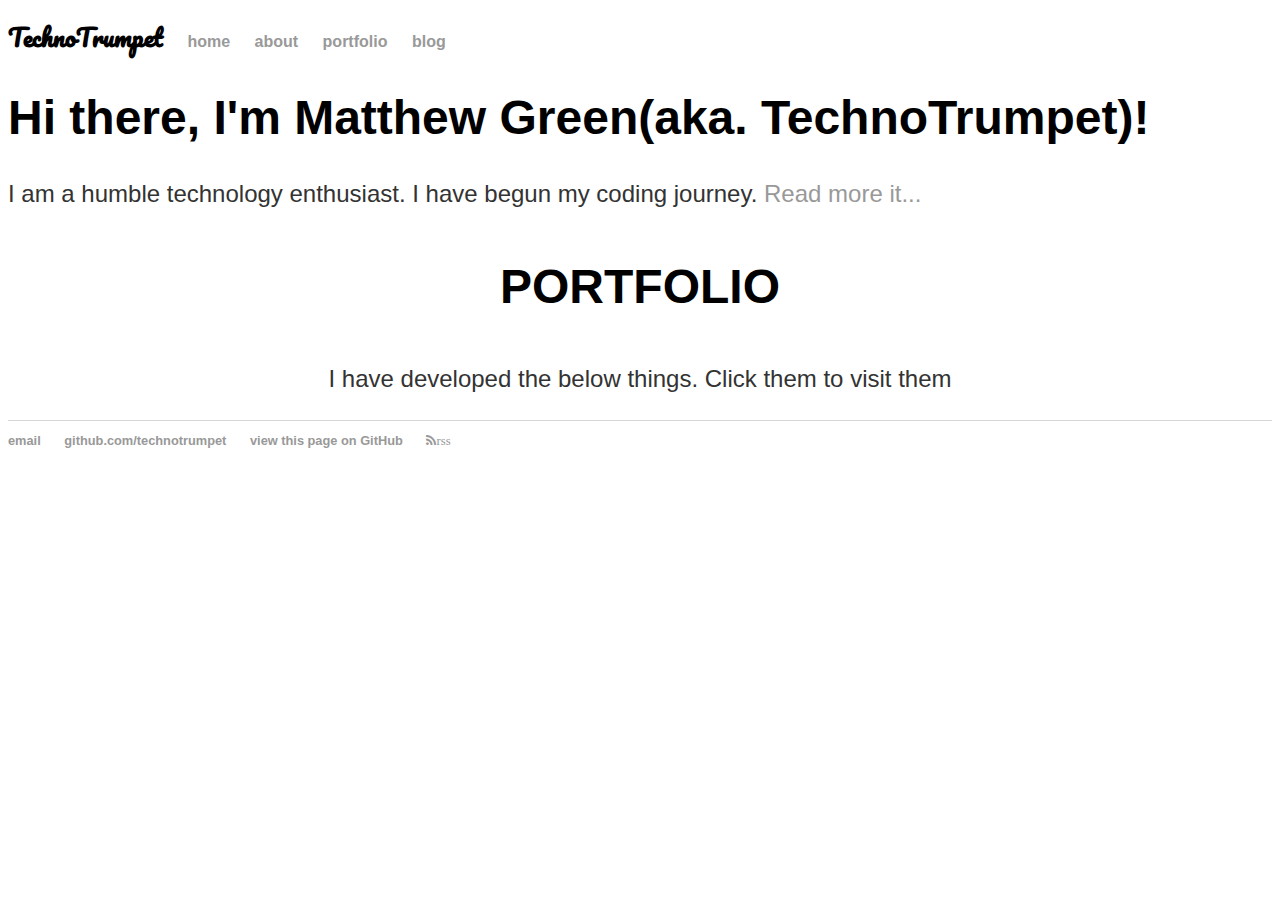
<file: index.html>
<!DOCTYPE html>
<link href="https://fonts.googleapis.com/css?family=Pacifico" rel="stylesheet"><link href="https://maxcdn.bootstrapcdn.com/font-awesome/4.7.0/css/font-awesome.min.css" rel="stylesheet" integrity="sha384-wvfXpqpZZVQGK6TAh5PVlGOfQNHSoD2xbE+QkPxCAFlNEevoEH3Sl0sibVcOQVnN" crossorigin="anonymous">
	<html>
		<head>
			<title>Matthew Green, Technolgy Enthusiast (home)</title>
			<!-- link to main stylesheet -->
			<link rel="stylesheet" type="text/css" href="/css/main.css">
		</head>
		<!-- Piwik -->
<script type="text/javascript">
  var _paq = _paq || [];
  _paq.push(['trackPageView']);
  _paq.push(['enableLinkTracking']);
  (function() {
    _paq.push(['setTrackerUrl',  'https://api-adf2008a044230441d3a9d9d583fa606.oasis.sandstorm.io']);
    _paq.push(['setSiteId', 1]);
    _paq.push(['setApiToken', 'xVmK0DVsMOhKrd5iOP2iWTs4Wnl8LSCE7pDIgmg3D3a']);
    var d=document, g=d.createElement('script'), s=d.getElementsByTagName('script')[0];
    g.type='text/javascript'; g.async=true; g.defer=true; g.src='https://75wzu0jh0uadfht3cuxi.oasis.sandstorm.io/embed.js'; s.parentNode.insertBefore(g,s);
  })();
</script>
<!-- End Piwik Code -->
		<body>
			<nav>
				<!--<font size="5" face="Pacifico">TechnoTrumpet</font>-->
	    		<ul>
				<li><font size="5" face="Pacifico">TechnoTrumpet</font></li>
				<li><a href="/">home</a></li>
		        	<li><a href="/about">about</a></li>
	        		<li><a href="/portfolio">portfolio</a></li>
	        		<li><a href="/blog">blog</a></li>
	    		</ul>
			</nav>
			<div class="container">
			
			<div class="blurb">
	<h1>Hi there, I'm Matthew Green(aka. TechnoTrumpet)!</h1>
	<p>I am a humble technology enthusiast. I have begun my coding journey. <a href="/blog">Read more it...</a></p>
</div><!-- /.blurb -->
<div>
	<center> 
		<h3>PORTFOLIO</h3>
		<p>I have developed the below things. Click them to visit them</p>
	</center>
</div>

			
			</div><!-- /.container -->
			<footer>
	    		<ul>
	        		<li><a href="mailto:technotrumpet@outlook.com">email</a></li>
	        		<li><a href="https://github.com/technotrumpet">github.com/technotrumpet</a></li>
				<li><a href="https://github.com/technotrumpet/technotrumpet.github.io">view this page on GitHub</a></li>
				<!--<li><a href="https://gitlab.com/technotrumpet">gitlab.com/technotrumpet</a></li>-->
				<li><a href="http://technotrumpet.github.io/blog/feed.xml/"><i class="fa fa-rss" aria-hidden="true">rss</i></a></li>
				</ul>
				
			</footer>
		</body>
	</html>
</file>
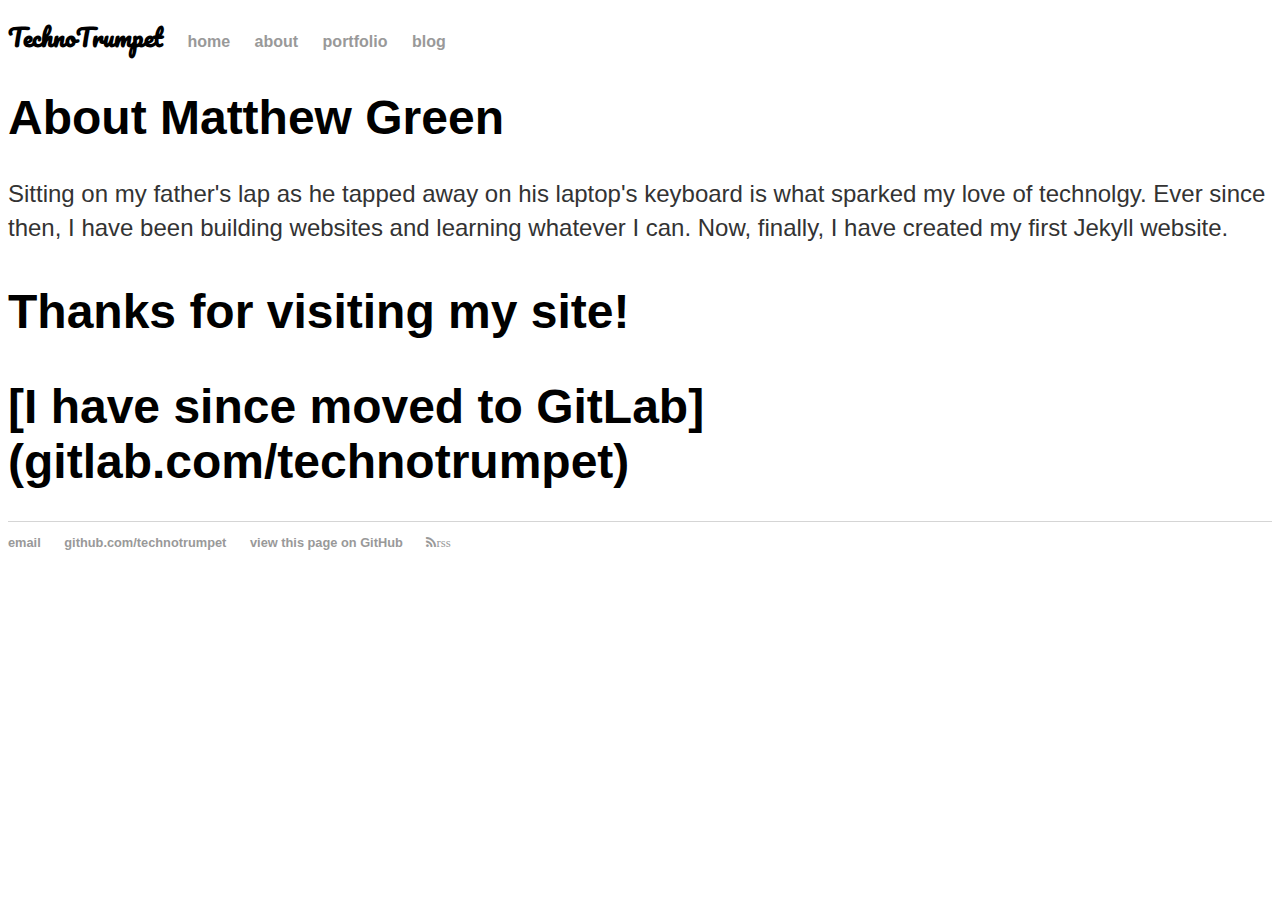
<file: about/index.html>
<!DOCTYPE html>
<link href="https://fonts.googleapis.com/css?family=Pacifico" rel="stylesheet"><link href="https://maxcdn.bootstrapcdn.com/font-awesome/4.7.0/css/font-awesome.min.css" rel="stylesheet" integrity="sha384-wvfXpqpZZVQGK6TAh5PVlGOfQNHSoD2xbE+QkPxCAFlNEevoEH3Sl0sibVcOQVnN" crossorigin="anonymous">
	<html>
		<head>
			<title>About Matthew Green</title>
			<!-- link to main stylesheet -->
			<link rel="stylesheet" type="text/css" href="/css/main.css">
		</head>
		<!-- Piwik -->
<script type="text/javascript">
  var _paq = _paq || [];
  _paq.push(['trackPageView']);
  _paq.push(['enableLinkTracking']);
  (function() {
    _paq.push(['setTrackerUrl',  'https://api-adf2008a044230441d3a9d9d583fa606.oasis.sandstorm.io']);
    _paq.push(['setSiteId', 1]);
    _paq.push(['setApiToken', 'xVmK0DVsMOhKrd5iOP2iWTs4Wnl8LSCE7pDIgmg3D3a']);
    var d=document, g=d.createElement('script'), s=d.getElementsByTagName('script')[0];
    g.type='text/javascript'; g.async=true; g.defer=true; g.src='https://75wzu0jh0uadfht3cuxi.oasis.sandstorm.io/embed.js'; s.parentNode.insertBefore(g,s);
  })();
</script>
<!-- End Piwik Code -->
		<body>
			<nav>
				<!--<font size="5" face="Pacifico">TechnoTrumpet</font>-->
	    		<ul>
				<li><font size="5" face="Pacifico">TechnoTrumpet</font></li>
				<li><a href="/">home</a></li>
		        	<li><a href="/about">about</a></li>
	        		<li><a href="/portfolio">portfolio</a></li>
	        		<li><a href="/blog">blog</a></li>
	    		</ul>
			</nav>
			<div class="container">
			
			<h1>About Matthew Green</h1>
<p>Sitting on my father's lap as he tapped away on his laptop's keyboard is what sparked my love of technolgy. Ever since then, I have been building websites and learning whatever I can. 
Now, finally, I have created my first Jekyll website. </p>
<h2>Thanks for visiting my site!</h2>
<h1>[I have since moved to GitLab](gitlab.com/technotrumpet)</h1>

			
			</div><!-- /.container -->
			<footer>
	    		<ul>
	        		<li><a href="mailto:technotrumpet@outlook.com">email</a></li>
	        		<li><a href="https://github.com/technotrumpet">github.com/technotrumpet</a></li>
				<li><a href="https://github.com/technotrumpet/technotrumpet.github.io">view this page on GitHub</a></li>
				<!--<li><a href="https://gitlab.com/technotrumpet">gitlab.com/technotrumpet</a></li>-->
				<li><a href="http://technotrumpet.github.io/blog/feed.xml/"><i class="fa fa-rss" aria-hidden="true">rss</i></a></li>
				</ul>
				
			</footer>
		</body>
	</html>
</file>
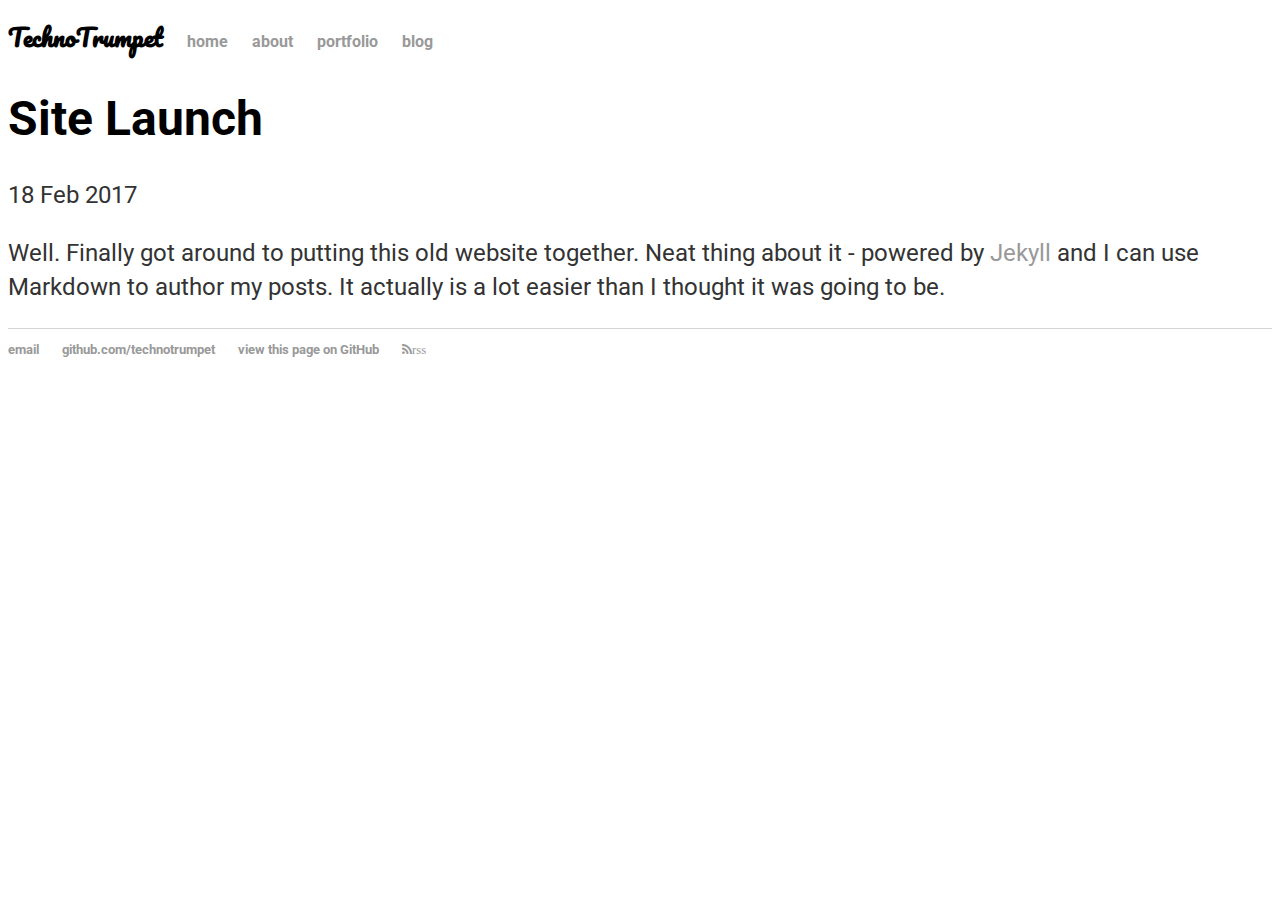
<file: blog/2017/02/18/First-Post.html>
<!DOCTYPE html>
<link href="https://fonts.googleapis.com/css?family=Pacifico" rel="stylesheet"><link href="https://maxcdn.bootstrapcdn.com/font-awesome/4.7.0/css/font-awesome.min.css" rel="stylesheet" integrity="sha384-wvfXpqpZZVQGK6TAh5PVlGOfQNHSoD2xbE+QkPxCAFlNEevoEH3Sl0sibVcOQVnN" crossorigin="anonymous">
	<html>
		<head>
			<title>Site Launch</title>
			<!-- link to main stylesheet -->
			<link rel="stylesheet" type="text/css" href="/css/main.css">
		</head>
		<!-- Piwik -->
<script type="text/javascript">
  var _paq = _paq || [];
  _paq.push(['trackPageView']);
  _paq.push(['enableLinkTracking']);
  (function() {
    _paq.push(['setTrackerUrl',  'https://api-adf2008a044230441d3a9d9d583fa606.oasis.sandstorm.io']);
    _paq.push(['setSiteId', 1]);
    _paq.push(['setApiToken', 'xVmK0DVsMOhKrd5iOP2iWTs4Wnl8LSCE7pDIgmg3D3a']);
    var d=document, g=d.createElement('script'), s=d.getElementsByTagName('script')[0];
    g.type='text/javascript'; g.async=true; g.defer=true; g.src='https://75wzu0jh0uadfht3cuxi.oasis.sandstorm.io/embed.js'; s.parentNode.insertBefore(g,s);
  })();
</script>
<!-- End Piwik Code -->
		<body>
			<nav>
				<!--<font size="5" face="Pacifico">TechnoTrumpet</font>-->
	    		<ul>
				<li><font size="5" face="Pacifico">TechnoTrumpet</font></li>
				<li><a href="/">home</a></li>
		        	<li><a href="/about">about</a></li>
	        		<li><a href="/portfolio">portfolio</a></li>
	        		<li><a href="/blog">blog</a></li>
	    		</ul>
			</nav>
			<div class="container">
			
			<link href="https://fonts.googleapis.com/css?family=Roboto" rel="stylesheet">
<h1>Site Launch</h1>
<p class="meta">18 Feb 2017</p>

<div class="post">
  <p>Well. Finally got around to putting this old website together. <!--more--> Neat thing about it - powered by <a href="http://jekyllrb.com">Jekyll</a> and I can use Markdown to author my posts. It actually is a lot easier than I thought it was going to be.</p>

</div>

			
			</div><!-- /.container -->
			<footer>
	    		<ul>
	        		<li><a href="mailto:technotrumpet@outlook.com">email</a></li>
	        		<li><a href="https://github.com/technotrumpet">github.com/technotrumpet</a></li>
				<li><a href="https://github.com/technotrumpet/technotrumpet.github.io">view this page on GitHub</a></li>
				<!--<li><a href="https://gitlab.com/technotrumpet">gitlab.com/technotrumpet</a></li>-->
				<li><a href="http://technotrumpet.github.io/blog/feed.xml/"><i class="fa fa-rss" aria-hidden="true">rss</i></a></li>
				</ul>
				
			</footer>
		</body>
	</html>
</file>
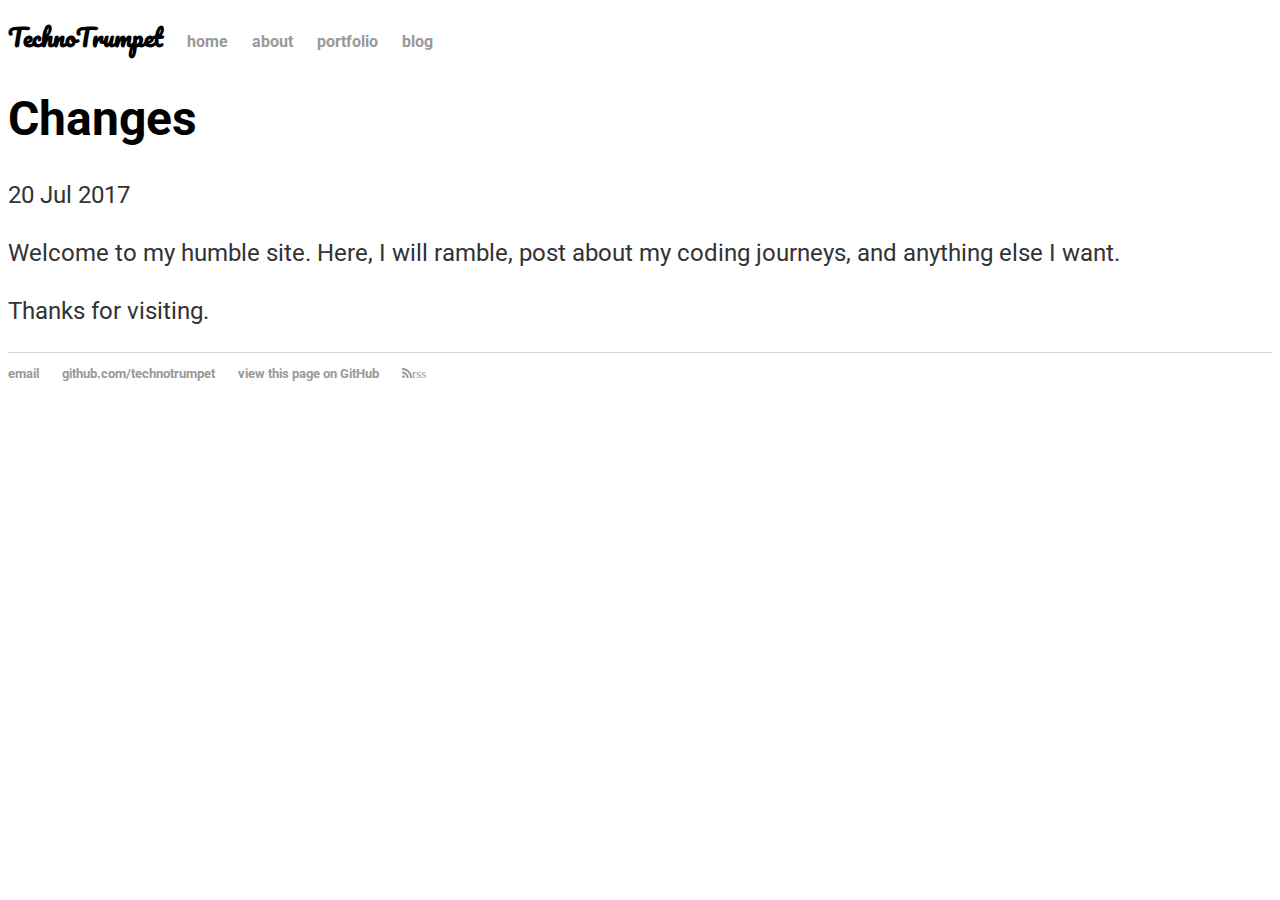
<file: blog/2017/07/20/changes.html>
<!DOCTYPE html>
<link href="https://fonts.googleapis.com/css?family=Pacifico" rel="stylesheet"><link href="https://maxcdn.bootstrapcdn.com/font-awesome/4.7.0/css/font-awesome.min.css" rel="stylesheet" integrity="sha384-wvfXpqpZZVQGK6TAh5PVlGOfQNHSoD2xbE+QkPxCAFlNEevoEH3Sl0sibVcOQVnN" crossorigin="anonymous">
	<html>
		<head>
			<title>Changes</title>
			<!-- link to main stylesheet -->
			<link rel="stylesheet" type="text/css" href="/css/main.css">
		</head>
		<!-- Piwik -->
<script type="text/javascript">
  var _paq = _paq || [];
  _paq.push(['trackPageView']);
  _paq.push(['enableLinkTracking']);
  (function() {
    _paq.push(['setTrackerUrl',  'https://api-adf2008a044230441d3a9d9d583fa606.oasis.sandstorm.io']);
    _paq.push(['setSiteId', 1]);
    _paq.push(['setApiToken', 'xVmK0DVsMOhKrd5iOP2iWTs4Wnl8LSCE7pDIgmg3D3a']);
    var d=document, g=d.createElement('script'), s=d.getElementsByTagName('script')[0];
    g.type='text/javascript'; g.async=true; g.defer=true; g.src='https://75wzu0jh0uadfht3cuxi.oasis.sandstorm.io/embed.js'; s.parentNode.insertBefore(g,s);
  })();
</script>
<!-- End Piwik Code -->
		<body>
			<nav>
				<!--<font size="5" face="Pacifico">TechnoTrumpet</font>-->
	    		<ul>
				<li><font size="5" face="Pacifico">TechnoTrumpet</font></li>
				<li><a href="/">home</a></li>
		        	<li><a href="/about">about</a></li>
	        		<li><a href="/portfolio">portfolio</a></li>
	        		<li><a href="/blog">blog</a></li>
	    		</ul>
			</nav>
			<div class="container">
			
			<link href="https://fonts.googleapis.com/css?family=Roboto" rel="stylesheet">
<h1>Changes</h1>
<p class="meta">20 Jul 2017</p>

<div class="post">
  <p>Welcome to my humble site. Here, I will ramble, post about my coding journeys, and anything else I want.</p>

<p>Thanks for visiting.</p>

</div>

			
			</div><!-- /.container -->
			<footer>
	    		<ul>
	        		<li><a href="mailto:technotrumpet@outlook.com">email</a></li>
	        		<li><a href="https://github.com/technotrumpet">github.com/technotrumpet</a></li>
				<li><a href="https://github.com/technotrumpet/technotrumpet.github.io">view this page on GitHub</a></li>
				<!--<li><a href="https://gitlab.com/technotrumpet">gitlab.com/technotrumpet</a></li>-->
				<li><a href="http://technotrumpet.github.io/blog/feed.xml/"><i class="fa fa-rss" aria-hidden="true">rss</i></a></li>
				</ul>
				
			</footer>
		</body>
	</html>
</file>
<file: css/main.css>
<link href="https://fonts.googleapis.com/css?family=Roboto" rel="stylesheet">
body {
    margin: 60px auto;
    width: 70%;
}
nav ul, footer ul {
    font-family: 'Roboto', sans-serif;
    padding: 0px;
    list-style: none;
    font-weight: bold;
}
nav ul li, footer ul li {
    display: inline;
    margin-right: 20px;
}
a {
    text-decoration: none;
    color: #999;
}
a:hover {
    text-decoration: underline;
}
h1 {
    font-size: 3em;
    font-family: 'Roboto', sans-serif;
}
h2 {
    font-size: 3em;
    font-family: 'Roboto', sans-serif;
}
h3 {
    font-size: 3em;
    font-family: 'Roboto', sans-serif;
}
h4 {
    font-size: 3em;
    font-family: 'Roboto', sans-serif;
}
p {
    font-size: 1.5em;
    line-height: 1.4em;
    color: #333;
    font-family: 'Roboto', sans-serif;
}
footer {
    border-top: 1px solid #d5d5d5;
    font-size: .8em;
    font-family: 'Roboto', sans-serif;
}

ul.posts { 
    margin: 20px auto 40px; 
    font-size: 1.5em;
    font-family: 'Roboto', sans-serif;
}

ul.posts li {
    list-style: none;
    font-family: 'Roboto', sans-serif;
}
</file>
